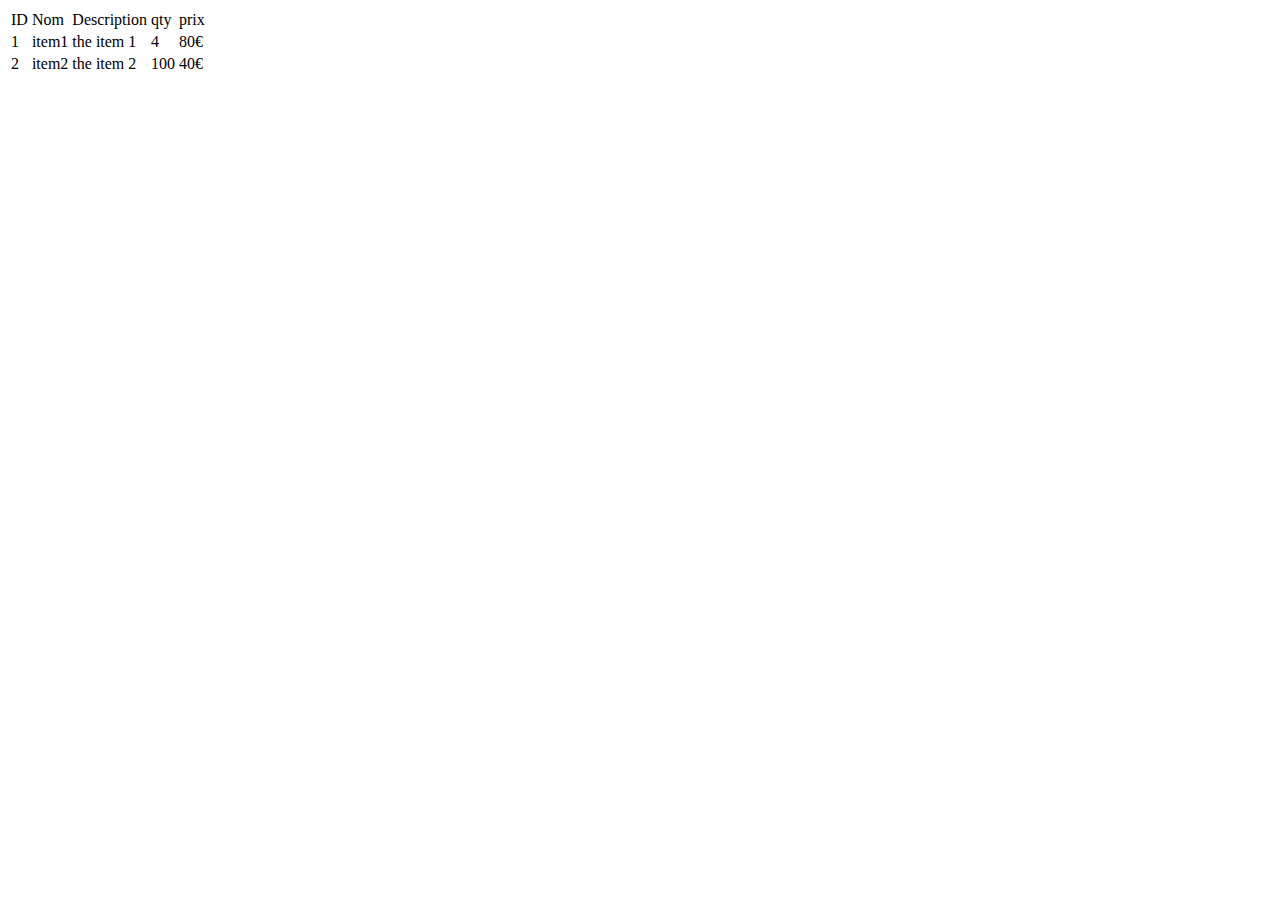
<file: 02_html_table/index.html>
<!DOCTYPE html>
<html lang="en">
<head>
	<meta charset="UTF-8">
	<title>Tableau 1</title>

</head>
<body>
	
	<table>
		<thead>
			<tr>
				<td>ID</td>
				<td>Nom</td>
				<td>Description</td>
				<td>qty</td>
				<td>prix</td>
			</tr>
		</thead>
		<tbody>
			<tr>
				<td>1</td>
				<td>item1</td>
				<td>the item 1</td>
				<td>4</td>
				<td>80€</td>
			</tr>
			<tr>
				<td>2</td>
				<td>item2</td>
				<td>the item 2</td>
				<td>100</td>
				<td>40€</td>
			</tr>
		</tbody>
	</table>


</body>
</html>
</file>
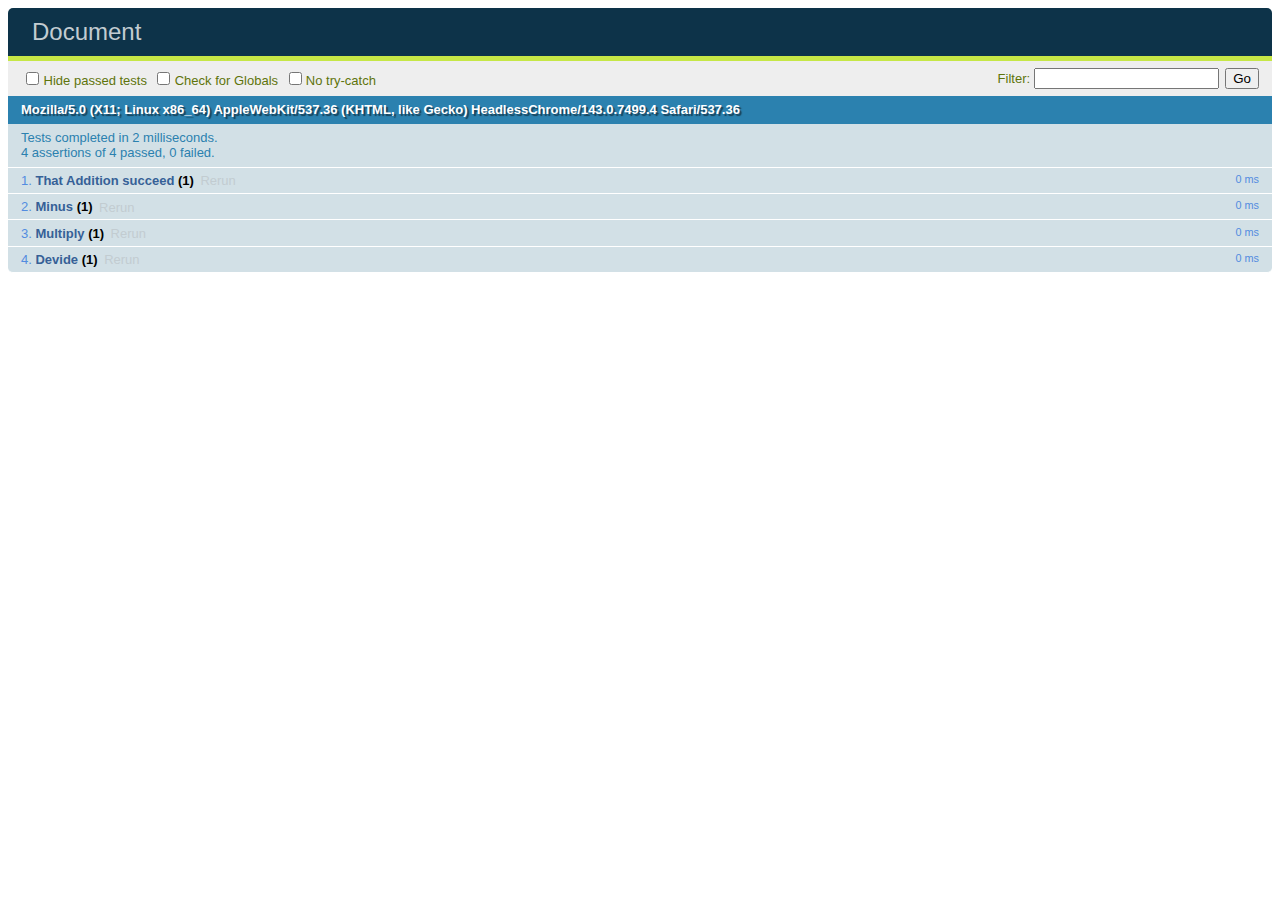
<file: 07_tests/02_calculator/index.html>
<!DOCTYPE html>
<html lang="en">
<head>
	<meta charset="UTF-8">
	<meta http-equiv="Refresh" content="10; URL=index.html"> 
	<title>Document</title>
	<link rel="stylesheet" href="../qunit-1.17.1.css">
	<script src="../qunit-1.17.1.js"></script>
</head>
<body>
	<script>
	QUnit.test("That Addition succeed",
		function(assert){ 
			assert.equal(add(5,8),13,"5+8");
		}
	);
	QUnit.test("Minus",
		function(assert){ 
			assert.equal(minus(10,5),5,"10-5");
		}
	);
	QUnit.test("Multiply",
		function(assert){ 
			assert.equal(multiply(6,2),12,"6*2");
		}
	);
	QUnit.test("Devide",
		function(assert){ 
			assert.equal(devide(84,2),42,"84/2");
		}
	);
		function add(one, two){
			return one+two;
		}
		function minus(one, two){
			return one-two;
		}
		function multiply(one, two){
			return one*two;
		}
		function devide(one, two){
			return one/two;
		}

		function calcul(one, two, type){
			switch(type){
				case add:
					return add(one, two);
					break;
				case minus:
					return minus(one, two);
					break;
				case multiply:
					return multiply(one, two);
					break;
				case devide:
					return devide(one, two);
					break;
			}
		}

	</script>
	<div id="qunit"></div>
	<div id="qunit-fixture"></div>
</body>
</html>
</file>
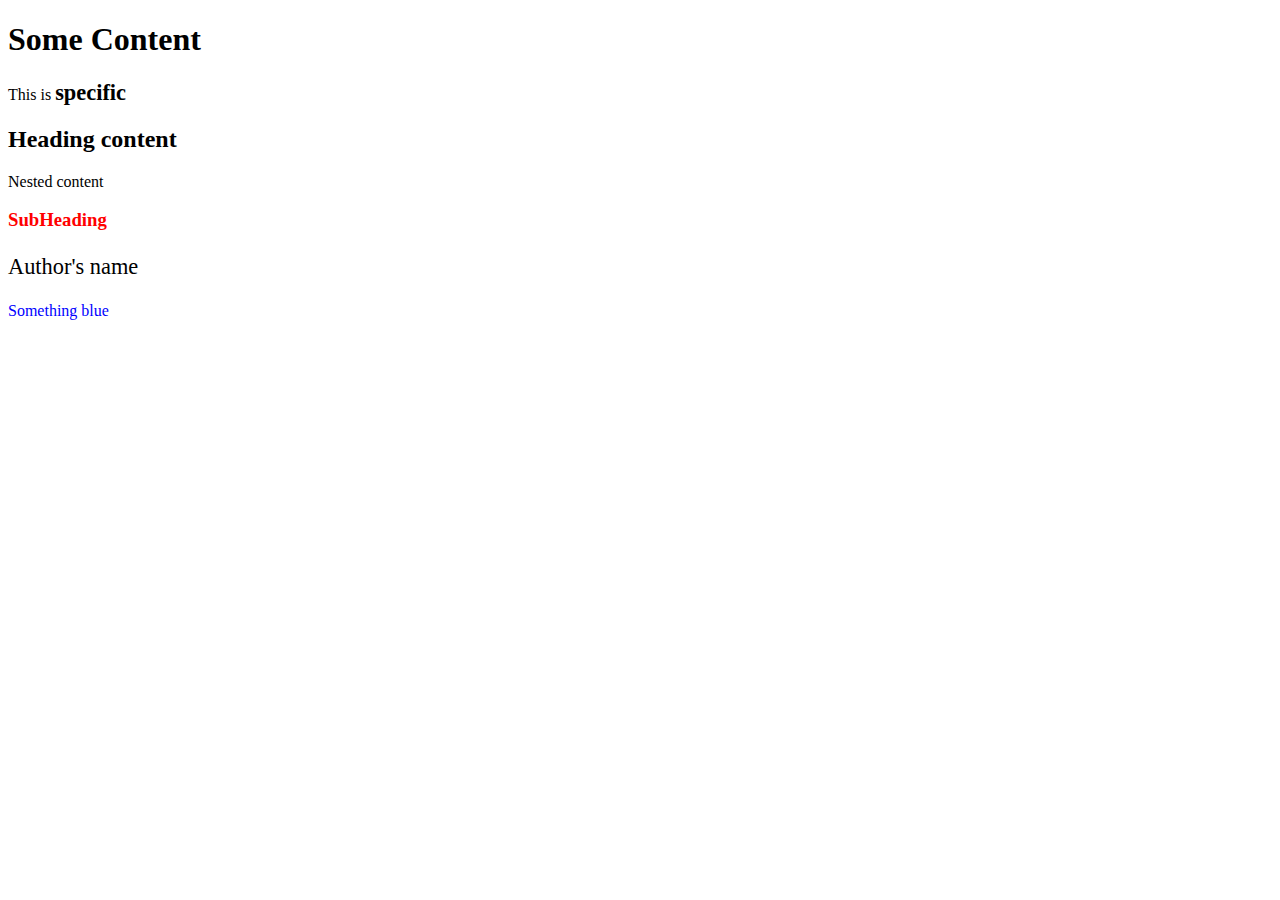
<file: 04_css_selecteurs/refacto.html>
<!DOCTYPE html>
<html lang="en">
<head>
	<meta charset="UTF-8">
	<title>Document</title>

	<style>
		h3{
			color:red;
		}
		.bigText{
			font-size: 1.4em;
		}
		.subAuthor{
			color:blue;
		}
	</style>

</head>
<body>
	<div id="main">
		<section>
			<h1>Some Content</h1>
			<p>This is <strong class="bigText">specific</strong></p>
		</section>
		<section>
			<h2>Heading content</h2>
			<p>Nested content</p>
			<h3>SubHeading</h3>
			<p class="bigText">Author's name</p>
			<p class="subAuthor">Something blue</p>
		</section>
	</div>
	

</body>
</html>

<!--
<html>
<head></head>
<body>
  <div id="box1">
    <section id="section1">
      <h1 class="mainHeading">some content</h1>
      <p class="bodyCopy">this is <span class="bigText">specific</span></p>
    </section>
    <div id="sidebar1">
      <h2 class="smallHeading">heading content</h2>
      <p class="bodyCopy">nested content</p>
      <h3 class="redText">Subheading</h3>
      <p class="bigText">Author's name</p>
      <p class="blueText">Something blue</p>
    </div>
  </div>
</body></html>
-_>
</file>
<file: 07_tests/qunit-1.17.1.css>
/*!
 * QUnit 1.17.1
 * http://qunitjs.com/
 *
 * Copyright jQuery Foundation and other contributors
 * Released under the MIT license
 * http://jquery.org/license
 *
 * Date: 2015-01-20T19:39Z
 */

/** Font Family and Sizes */

#qunit-tests, #qunit-header, #qunit-banner, #qunit-testrunner-toolbar, #qunit-userAgent, #qunit-testresult {
	font-family: "Helvetica Neue Light", "HelveticaNeue-Light", "Helvetica Neue", Calibri, Helvetica, Arial, sans-serif;
}

#qunit-testrunner-toolbar, #qunit-userAgent, #qunit-testresult, #qunit-tests li { font-size: small; }
#qunit-tests { font-size: smaller; }


/** Resets */

#qunit-tests, #qunit-header, #qunit-banner, #qunit-userAgent, #qunit-testresult, #qunit-modulefilter {
	margin: 0;
	padding: 0;
}


/** Header */

#qunit-header {
	padding: 0.5em 0 0.5em 1em;

	color: #8699A4;
	background-color: #0D3349;

	font-size: 1.5em;
	line-height: 1em;
	font-weight: 400;

	border-radius: 5px 5px 0 0;
}

#qunit-header a {
	text-decoration: none;
	color: #C2CCD1;
}

#qunit-header a:hover,
#qunit-header a:focus {
	color: #FFF;
}

#qunit-testrunner-toolbar label {
	display: inline-block;
	padding: 0 0.5em 0 0.1em;
}

#qunit-banner {
	height: 5px;
}

#qunit-testrunner-toolbar {
	padding: 0.5em 1em 0.5em 1em;
	color: #5E740B;
	background-color: #EEE;
	overflow: hidden;
}

#qunit-userAgent {
	padding: 0.5em 1em 0.5em 1em;
	background-color: #2B81AF;
	color: #FFF;
	text-shadow: rgba(0, 0, 0, 0.5) 2px 2px 1px;
}

#qunit-modulefilter-container {
	float: right;
	padding: 0.2em;
}

.qunit-url-config {
	display: inline-block;
	padding: 0.1em;
}

.qunit-filter {
	display: block;
	float: right;
	margin-left: 1em;
}

/** Tests: Pass/Fail */

#qunit-tests {
	list-style-position: inside;
}

#qunit-tests li {
	padding: 0.4em 1em 0.4em 1em;
	border-bottom: 1px solid #FFF;
	list-style-position: inside;
}

#qunit-tests > li {
	display: none;
}

#qunit-tests li.running,
#qunit-tests li.pass,
#qunit-tests li.fail,
#qunit-tests li.skipped {
	display: list-item;
}

#qunit-tests.hidepass li.running,
#qunit-tests.hidepass li.pass {
	display: none;
}

#qunit-tests li strong {
	cursor: pointer;
}

#qunit-tests li.skipped strong {
	cursor: default;
}

#qunit-tests li a {
	padding: 0.5em;
	color: #C2CCD1;
	text-decoration: none;
}
#qunit-tests li a:hover,
#qunit-tests li a:focus {
	color: #000;
}

#qunit-tests li .runtime {
	float: right;
	font-size: smaller;
}

.qunit-assert-list {
	margin-top: 0.5em;
	padding: 0.5em;

	background-color: #FFF;

	border-radius: 5px;
}

.qunit-collapsed {
	display: none;
}

#qunit-tests table {
	border-collapse: collapse;
	margin-top: 0.2em;
}

#qunit-tests th {
	text-align: right;
	vertical-align: top;
	padding: 0 0.5em 0 0;
}

#qunit-tests td {
	vertical-align: top;
}

#qunit-tests pre {
	margin: 0;
	white-space: pre-wrap;
	word-wrap: break-word;
}

#qunit-tests del {
	background-color: #E0F2BE;
	color: #374E0C;
	text-decoration: none;
}

#qunit-tests ins {
	background-color: #FFCACA;
	color: #500;
	text-decoration: none;
}

/*** Test Counts */

#qunit-tests b.counts                       { color: #000; }
#qunit-tests b.passed                       { color: #5E740B; }
#qunit-tests b.failed                       { color: #710909; }

#qunit-tests li li {
	padding: 5px;
	background-color: #FFF;
	border-bottom: none;
	list-style-position: inside;
}

/*** Passing Styles */

#qunit-tests li li.pass {
	color: #3C510C;
	background-color: #FFF;
	border-left: 10px solid #C6E746;
}

#qunit-tests .pass                          { color: #528CE0; background-color: #D2E0E6; }
#qunit-tests .pass .test-name               { color: #366097; }

#qunit-tests .pass .test-actual,
#qunit-tests .pass .test-expected           { color: #999; }

#qunit-banner.qunit-pass                    { background-color: #C6E746; }

/*** Failing Styles */

#qunit-tests li li.fail {
	color: #710909;
	background-color: #FFF;
	border-left: 10px solid #EE5757;
	white-space: pre;
}

#qunit-tests > li:last-child {
	border-radius: 0 0 5px 5px;
}

#qunit-tests .fail                          { color: #000; background-color: #EE5757; }
#qunit-tests .fail .test-name,
#qunit-tests .fail .module-name             { color: #000; }

#qunit-tests .fail .test-actual             { color: #EE5757; }
#qunit-tests .fail .test-expected           { color: #008000; }

#qunit-banner.qunit-fail                    { background-color: #EE5757; }

/*** Skipped tests */

#qunit-tests .skipped {
	background-color: #EBECE9;
}

#qunit-tests .qunit-skipped-label {
	background-color: #F4FF77;
	display: inline-block;
	font-style: normal;
	color: #366097;
	line-height: 1.8em;
	padding: 0 0.5em;
	margin: -0.4em 0.4em -0.4em 0;
}

/** Result */

#qunit-testresult {
	padding: 0.5em 1em 0.5em 1em;

	color: #2B81AF;
	background-color: #D2E0E6;

	border-bottom: 1px solid #FFF;
}
#qunit-testresult .module-name {
	font-weight: 700;
}

/** Fixture */

#qunit-fixture {
	position: absolute;
	top: -10000px;
	left: -10000px;
	width: 1000px;
	height: 1000px;
}
</file>
